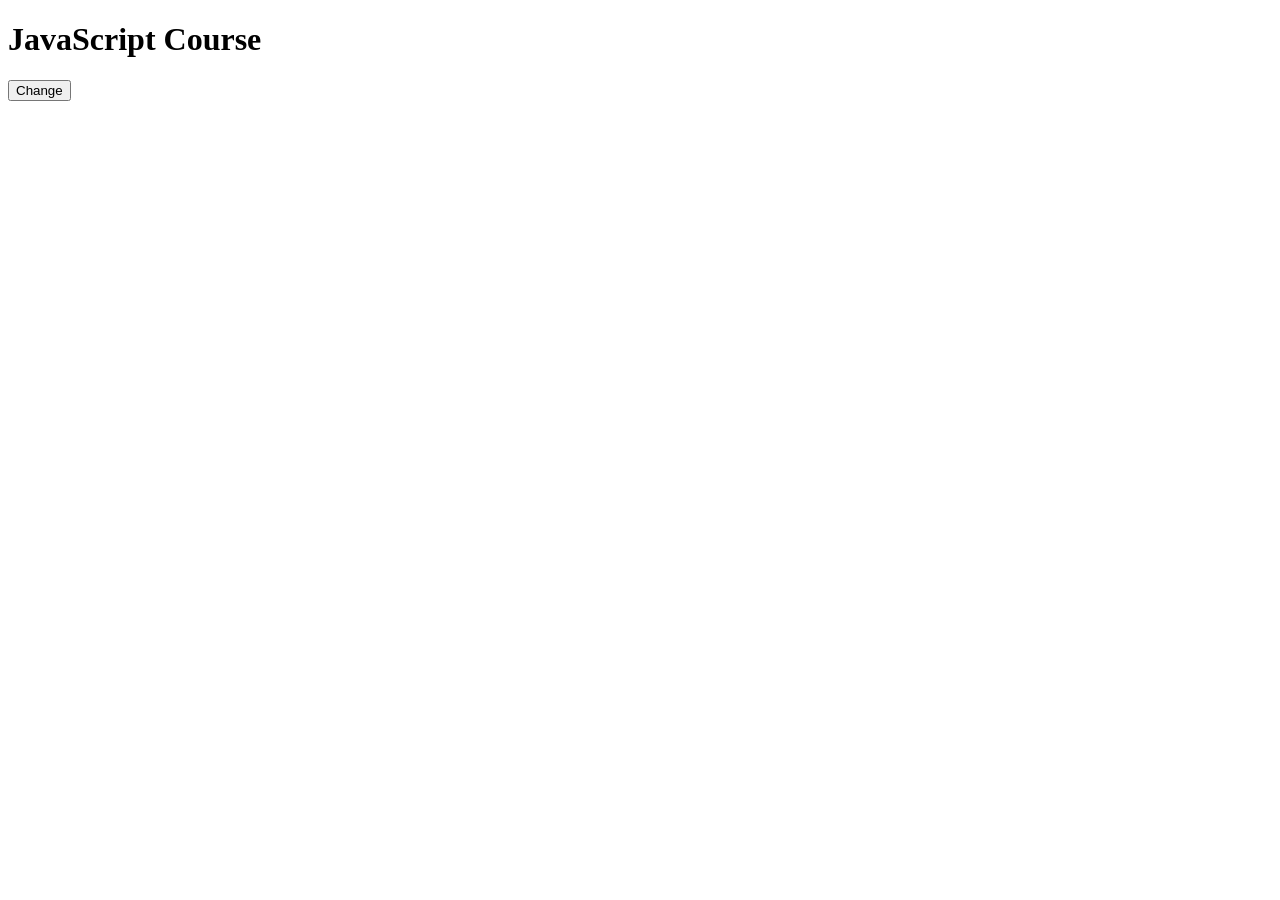
<file: index.html>
<!doctype html>
<html lang="en">
  <head>
    <meta charset="UTF-8" />
    <meta name="viewport" content="width=device-width, initial-scale=1.0" />
    <title>JavaScript Course</title>
  </head>

  <body>
    <h1>JavaScript Course</h1>
    <h1 id="name"></h1>
    <button id="changeTextButton">Change</button>
  </body>
  <!-- <script src="./index.js"></script> -->
  <!-- <script src="./variables.js"></script> -->
  <!-- <script src="./data_types.js"></script> -->
  <!-- <script src="./arrays.js"></script> -->
  <!-- <script src="./objects.js"></script> -->
  <script src="./type_conversion.js"></script>
</html>
</file>
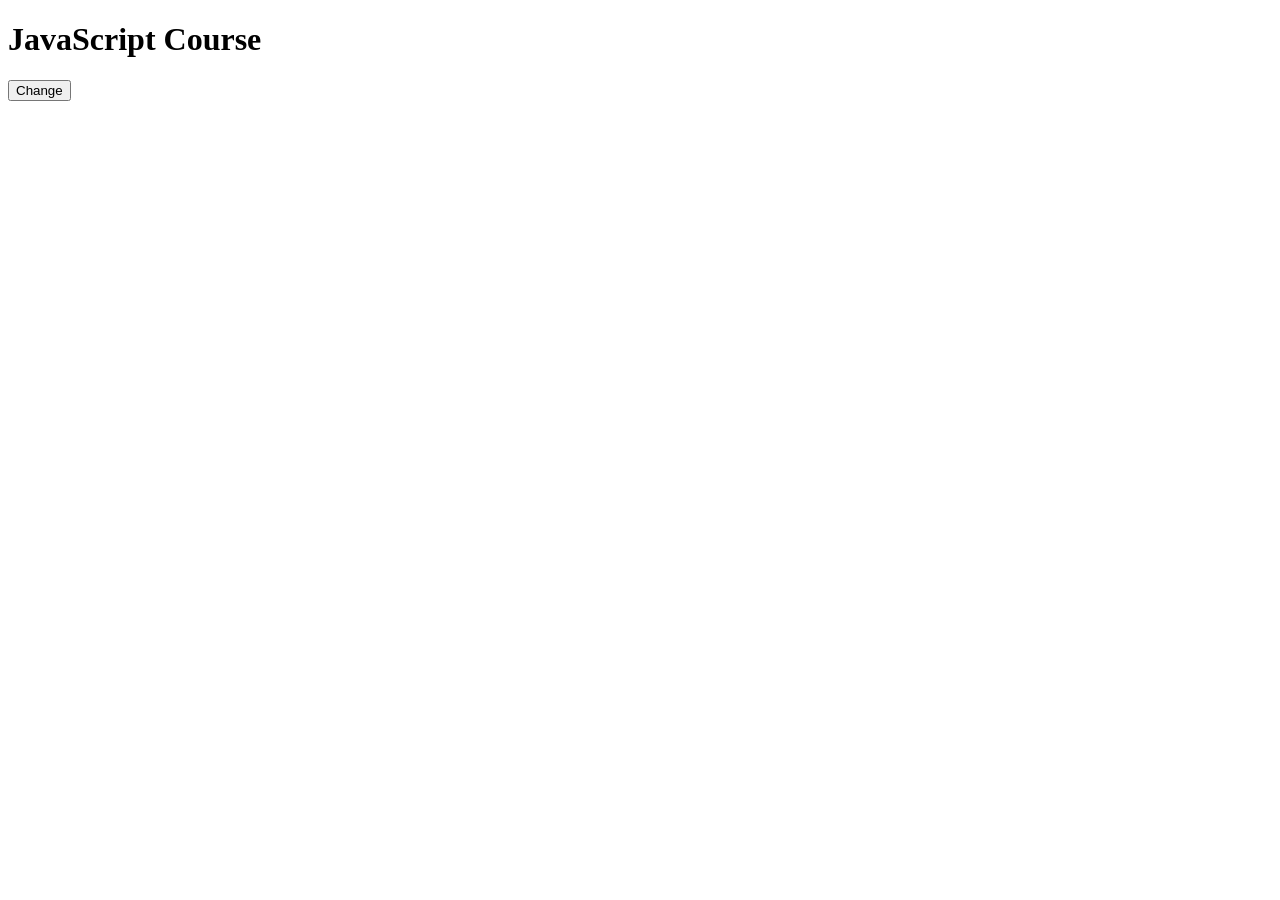
<file: 01-basics/index.html>
<!doctype html>
<html lang="en">
  <head>
    <meta charset="UTF-8" />
    <meta name="viewport" content="width=device-width, initial-scale=1.0" />
    <title>JavaScript Course</title>
  </head>

  <body>
    <h1>JavaScript Course</h1>
    <h1 id="name"></h1>
    <button id="changeTextButton">Change</button>
  </body>
  <!-- <script src="./index.js"></script> -->
  <!-- <script src="./variables.js"></script> -->
  <!-- <script src="./data_types.js"></script> -->
  <!-- <script src="./arrays.js"></script> -->
  <!-- <script src="./objects.js"></script> -->
  <!-- <script src="./type_conversion.js"></script> -->
  <!-- <script src="./template_literals.js"></script> -->
  <!-- <script src="./console.js"></script> -->
  <!-- <script src="./functions.js"></script> -->
  <script src="./array_methods.js"></script>
</html>
</file>
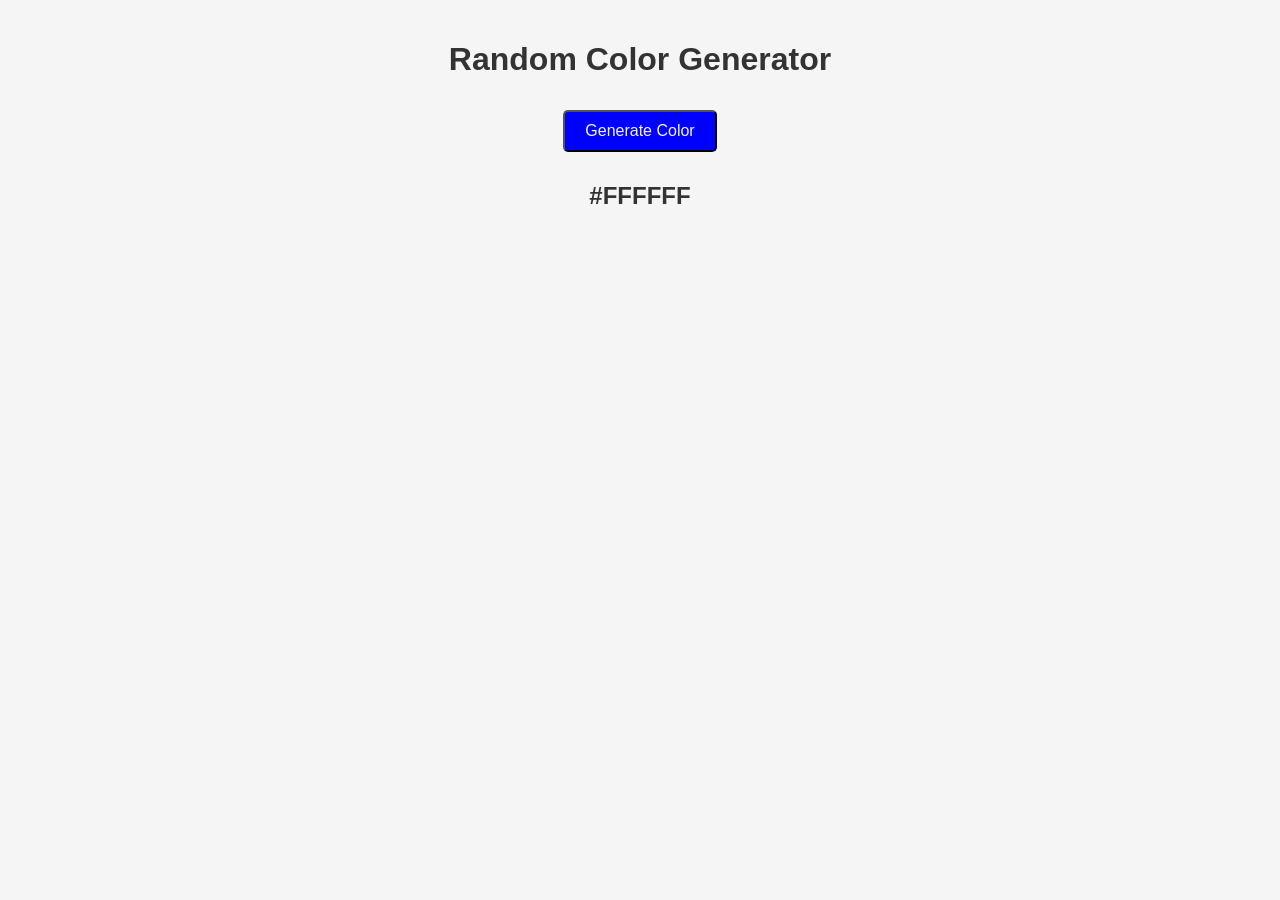
<file: 02-random_color_generator/index.html>
<!doctype html>
<html lang="en">
  <head>
    <meta charset="UTF-8" />
    <meta name="viewport" content="width=device-width, initial-scale=1.0" />
    <title>Random Color Generator</title>
  </head>
  <body>
    <h1>Random Color Generator</h1>
    <button id="generate">Generate Color</button>
    <p id="color"></p>
  </body>
  <script src="./index.js"></script>
  <link rel="stylesheet" href="./style.css" />
</html>
</file>
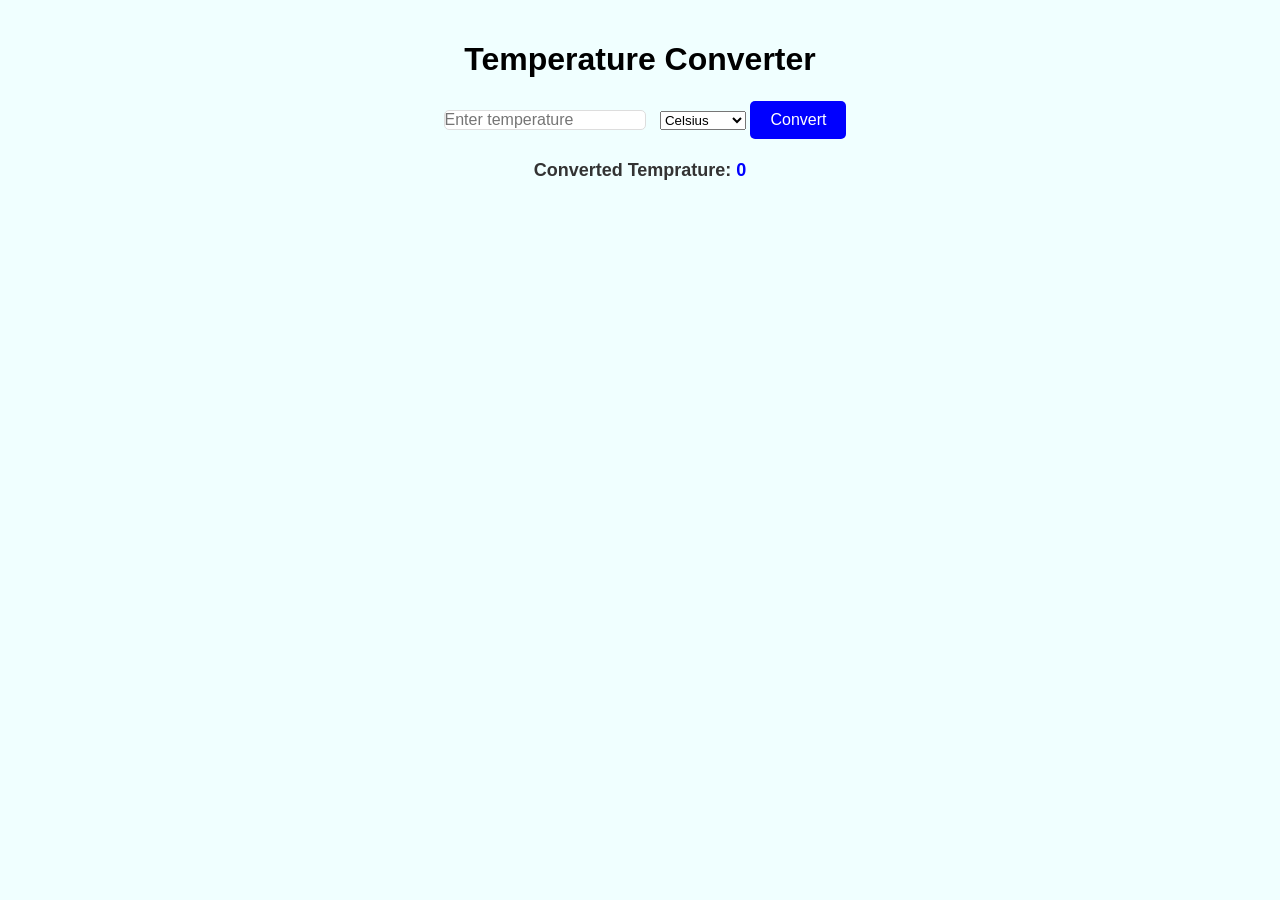
<file: 03-temprature-converter/index.html>
<!doctype html>
<html lang="en">
  <head>
    <meta charset="UTF-8" />
    <meta name="viewport" content="width=device-width, initial-scale=1.0" />
    <title>Temperature Converter</title>
  </head>
  <body>
    <h1>Temperature Converter</h1>
    <input type="text" id="temp" placeholder="Enter temperature" />
    <select id="unit">
      <option value="C">Celsius</option>
      <option value="F">Fahrenheit</option>
    </select>
    <button id="convert">Convert</button>
    <p>Converted Temprature: <span id="converted">0</span></p>
  </body>
  <script src="./index.js"></script>
  <link rel="stylesheet" href="./style.css" />
</html>
</file>
<file: 02-random_color_generator/style.css>
body {
  font-family: Arial, Helvetica, sans-serif;
  text-align: center;
  margin: 0;
  padding: 20px;
  background-color: #f5f5f5;
}

h1 {
  color: #333;
}

button {
  background-color: blue;
  color: #f5f5f5;
  padding: 10px 20px;
  margin: 10px;
  font-size: 16px;
  cursor: pointer;
  border-radius: 5px;
  transition: background-color 0.3s;
}

#color {
  font-size: 24px;
  font-weight: bold;
  color: #333;
  margin: 20px 0;
}
</file>
<file: 03-temprature-converter/style.css>
body {
  font-family: Arial, Helvetica, sans-serif;
  text-align: center;
  margin: 0;
  padding: 20px;
  background-color: azure;
}

h1 {
  color: black;
}

input[type="text"] {
  padding: 0;
  font-size: 16px;
  margin: 10px;
  border-radius: 5px;
  border: 1px solid #ddd;
  width: 200px;
}

button {
  background-color: Blue;
  color: white;
  border: none;
  padding: 10px 20px;
  font-size: 16px;
  cursor: pointer;
  border-radius: 5px;
}

button:hover {
  background-color: DarkBlue;
}

p {
  font-size: 18px;
  font-weight: bold;
  color: #333;
  margin: 20px 0;
}

#converted {
  color: blue;
  font-size: large;
  font-weight: bold;
  
}
</file>
